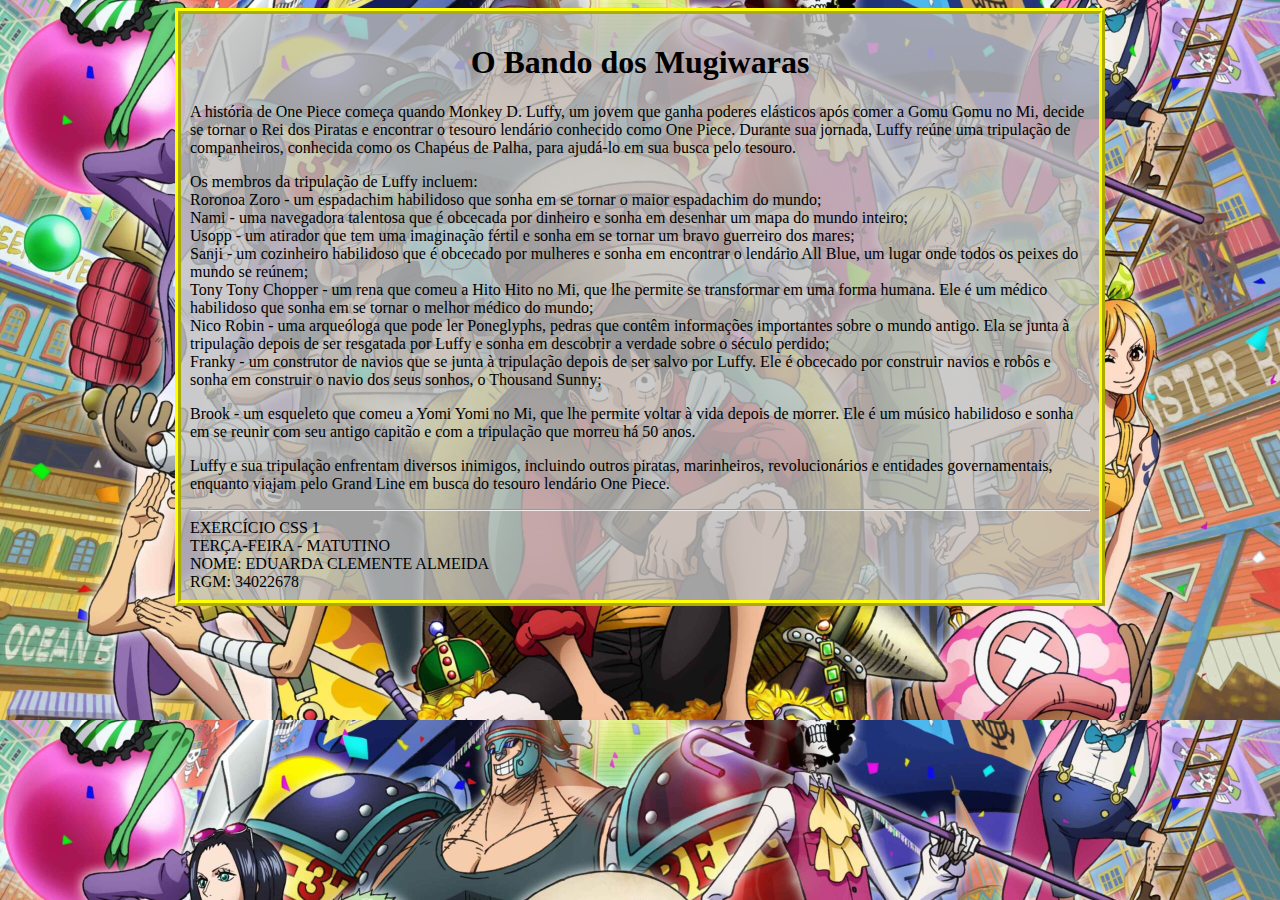
<file: [CSS] Exercicio 1/index.html>
<!DOCTYPE html>
<html lang="pt-br">
<head>
    <meta charset="UTF-8">
    <meta http-equiv="X-UA-Compatible" content="IE=edge">
    <meta name="viewport" content="width=device-width, initial-scale=1.0">
    <link rel="stylesheet" href="style.css">
    <title> [CSS] Exercicio 1 </title>
</head>
<body>
    <div id="principal">
        <h1>O Bando dos Mugiwaras</h1>
        <p>A história de One Piece começa quando Monkey D. Luffy, um jovem que ganha poderes elásticos após comer a Gomu Gomu no Mi, decide se tornar o Rei dos Piratas e encontrar o tesouro lendário conhecido como One Piece. 
        Durante sua jornada, Luffy reúne uma tripulação de companheiros, conhecida como os Chapéus de Palha, para ajudá-lo em sua busca pelo tesouro. </p>
        Os membros da tripulação de Luffy incluem: <br>
        Roronoa Zoro - um espadachim habilidoso que sonha em se tornar o maior espadachim do mundo; <br>
        Nami - uma navegadora talentosa que é obcecada por dinheiro e sonha em desenhar um mapa do mundo inteiro; <br>
        Usopp - um atirador que tem uma imaginação fértil e sonha em se tornar um bravo guerreiro dos mares; <br>
        Sanji - um cozinheiro habilidoso que é obcecado por mulheres e sonha em encontrar o lendário All Blue, um lugar onde todos os peixes do mundo se reúnem; <br>
        Tony Tony Chopper - um rena que comeu a Hito Hito no Mi, que lhe permite se transformar em uma forma humana. Ele é um médico habilidoso que sonha em se tornar o melhor médico do mundo; <br>
        Nico Robin - uma arqueóloga que pode ler Poneglyphs, pedras que contêm informações importantes sobre o mundo antigo. Ela se junta à tripulação depois de ser resgatada por Luffy e sonha em descobrir a verdade sobre o século perdido; <br>
        Franky - um construtor de navios que se junta à tripulação depois de ser salvo por Luffy. Ele é obcecado por construir navios e robôs e sonha em construir o navio dos seus sonhos, o Thousand Sunny; <br></p>
        Brook - um esqueleto que comeu a Yomi Yomi no Mi, que lhe permite voltar à vida depois de morrer. Ele é um músico habilidoso e sonha em se reunir com seu antigo capitão e com a tripulação que morreu há 50 anos. <br>
        <p>Luffy e sua tripulação enfrentam diversos inimigos, incluindo outros piratas, marinheiros, revolucionários e entidades governamentais, enquanto viajam pelo Grand Line em busca do tesouro lendário One Piece. </p> 

        <hr>
        EXERCÍCIO CSS 1  <br>
        TERÇA-FEIRA - MATUTINO <br>
        NOME: EDUARDA CLEMENTE ALMEIDA <br>
        RGM: 34022678
    </div>
    
</body>
</html>
</file>
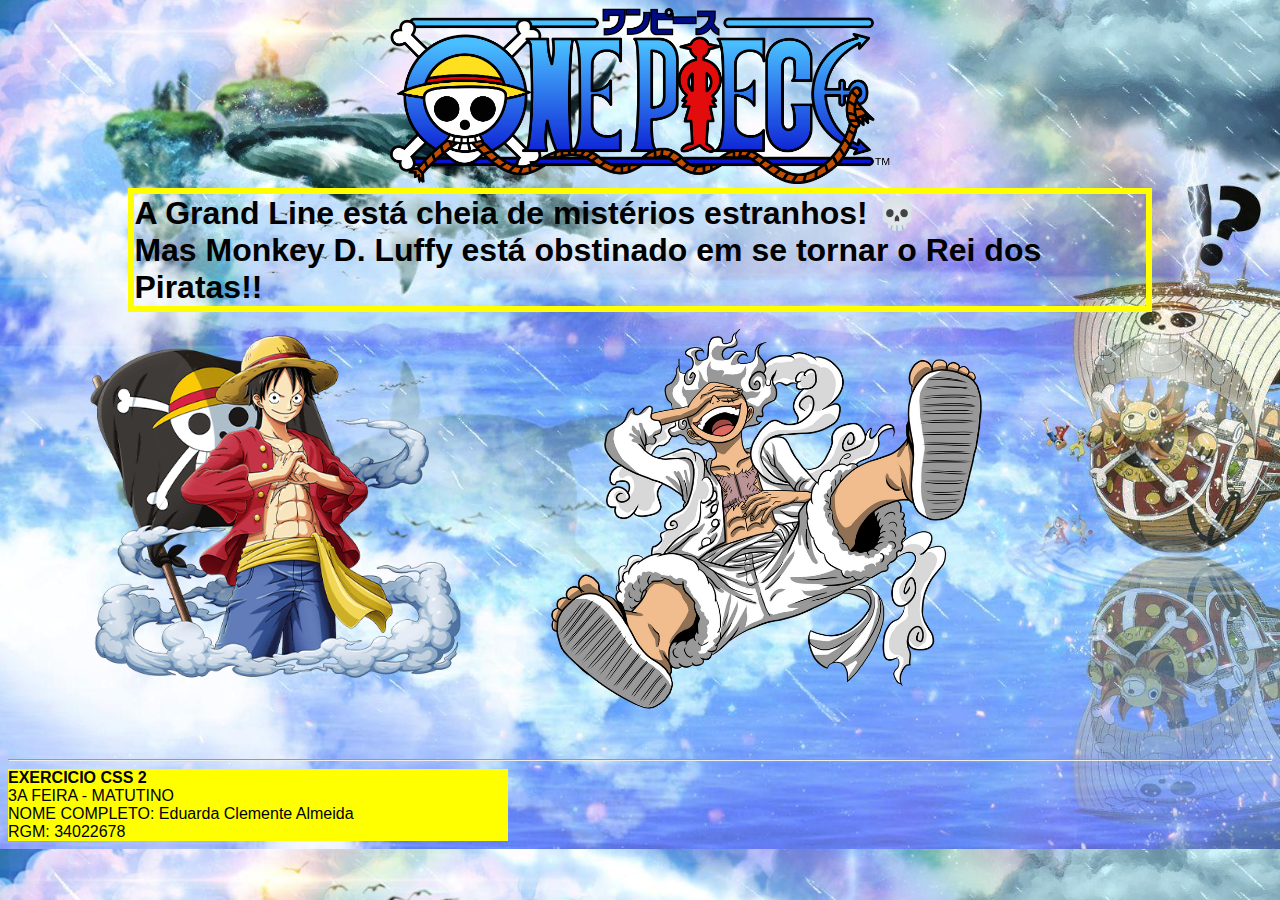
<file: [CSS] Exercicio 2/index.html>
<!DOCTYPE html>
<html lang="pt-br">
<head>
    <meta charset="UTF-8">
    <link rel="stylesheet" href="style.css">
    <title>[CSS] Exercicio 2 </title>
</head>
<body>

    <div class="container">

        <div class="div1">
            <img src="imgs/logo.png" width="500px" >
        </div>

        <h1>A Grand Line está cheia de mistérios estranhos! 💀 <br>
            Mas Monkey D. Luffy está obstinado em se tornar o Rei dos Piratas!! </h1>

        <div class="div2">
            <img src="imgs/luffy.png" width="500px">
        </div>

        <div class="div3">
            <img src="imgs/luffygear5.png" width="500px">
        </div>
    </div>

    <hr>

    <div class="meusDados">
        <b>EXERCICIO CSS 2</b> <br>
        3A FEIRA - MATUTINO <br>
        NOME COMPLETO: Eduarda Clemente Almeida <br>
        RGM: 34022678 <br>
    </div>    
</body>
</html>
</file>
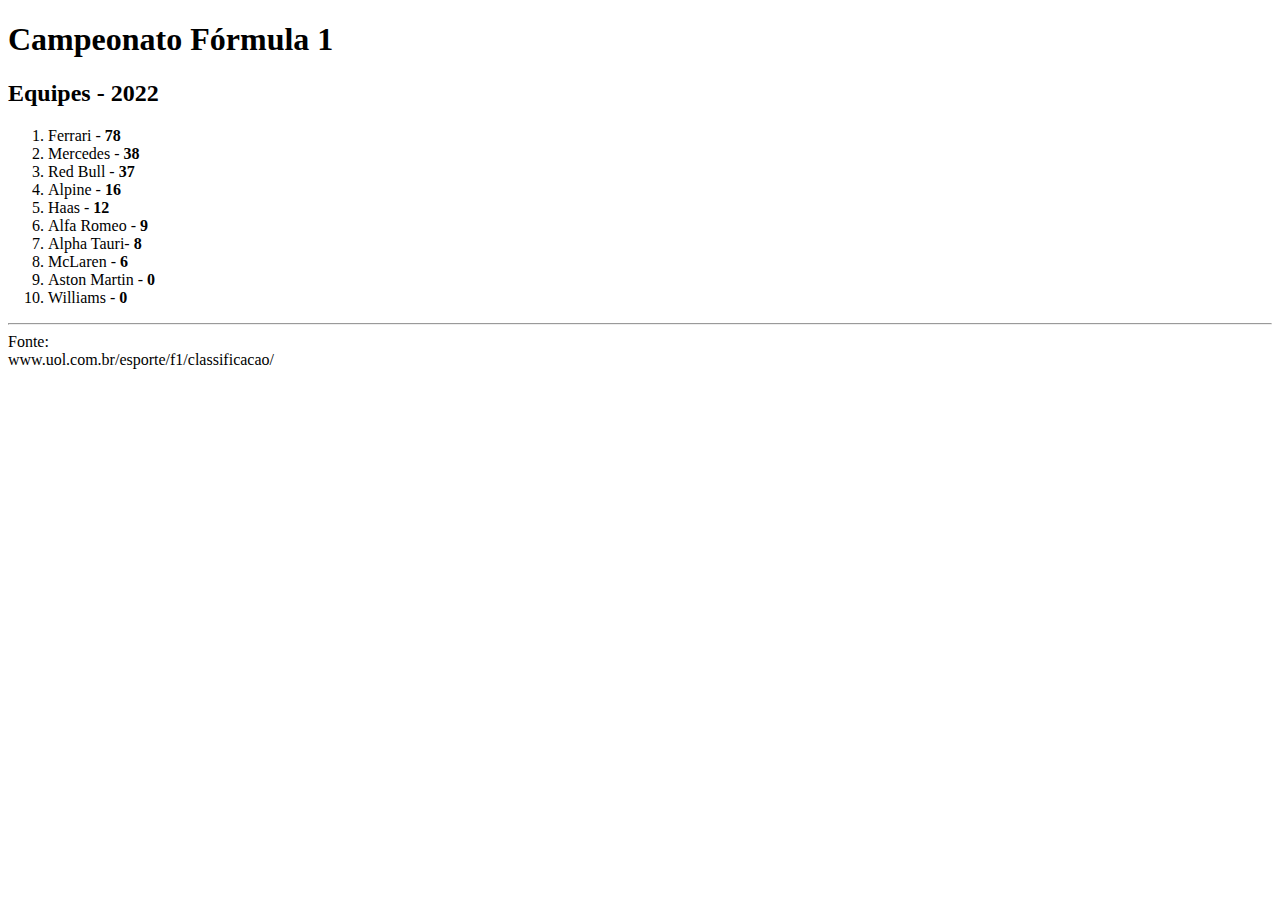
<file: Atividade_Majer/exercicio1.html>
<!DOCTYPE html>
<html lang="pt-br">

<head>
    <meta charset="UTF-8">
    <meta http-equiv="X-UA-Compatible" content="IE=edge">
    <meta name="viewport" content="width=device-width, initial-scale=1.0">
    <title> Campeonato Fórmula 1 - 2022 </title>
</head>

<body>
    <h1> Campeonato Fórmula 1 </h1>
    <h2>Equipes - 2022 </h2>

    <ol>
        <li>Ferrari - <b>78</b></li>
        <li>Mercedes - <b>38</b></li>
        <li>Red Bull - <b>37</b></li>
        <li>Alpine - <b>16</b></li>
        <li>Haas - <b>12</b></li>
        <li>Alfa Romeo - <b>9</b></li>
        <li>Alpha Tauri- <b>8</b></li>
        <li>McLaren - <b>6</b></li>
        <li>Aston Martin - <b>0</b></li>
        <li>Williams - <b>0</b></li>
    </ol>


    <hr>
    Fonte: <br>
    www.uol.com.br/esporte/f1/classificacao/
</body>

</html>
</file>
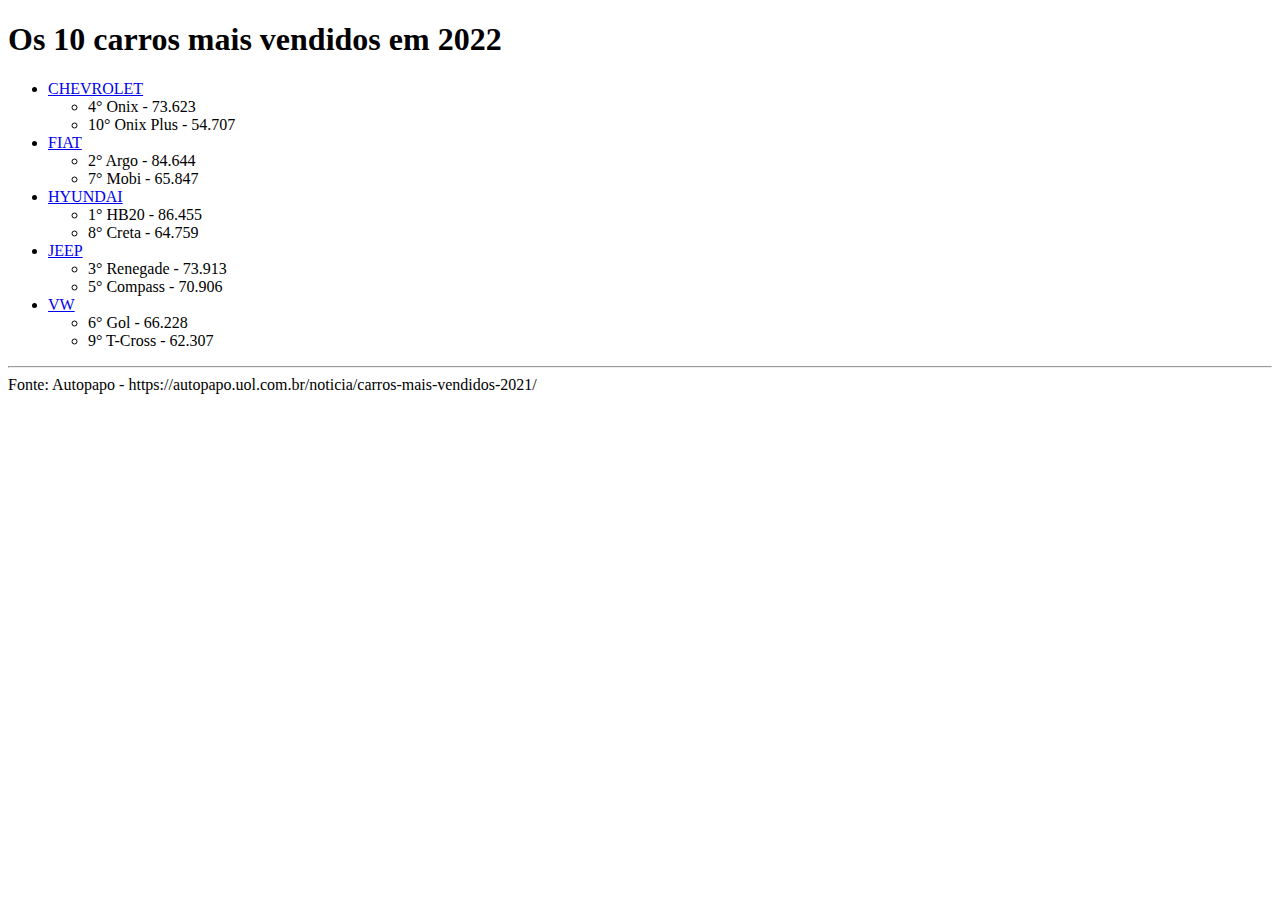
<file: Atividade_Majer/exercicio2.html>
<!DOCTYPE html>
<html lang="pt-br">

<head>
    <meta charset="UTF-8">
    <meta http-equiv="X-UA-Compatible" content="IE=edge">
    <meta name="viewport" content="width=device-width, initial-scale=1.0">
    <title>Carros mais vendidos em 2022</title>
</head>

<body>
    <h1>Os 10 carros mais vendidos em 2022</h1>
    <ul>
        <li><a target="_blank" href="https://www.chevrolet.com.br/">CHEVROLET</a></li>
        <ul>
            <li>4° Onix - 73.623</li>
            <li>10° Onix Plus - 54.707</li>
        </ul>
        <li><a target="_blank" href="https://www.fiat.com.br/">FIAT</a></li>
        <ul>
            <li>2° Argo - 84.644</li>
            <li>7° Mobi - 65.847</li>
        </ul>
        <li><a target="_blank" href="https://www.hyundai.com.br/">HYUNDAI</a></li>
        <ul>
            <li>1° HB20 - 86.455</li>
            <li>8° Creta - 64.759</li>
        </ul>
        <li><a target="_blank" href="https://www.jeep.com.br/">JEEP</a></li>
        <ul>
            <li>3° Renegade - 73.913</li>
            <li>5° Compass - 70.906</li>
        </ul>
        <li><a target="_blank" href="https://www.vw.com.br/pt.html">VW</a></li>
        <ul>
            <li>6° Gol - 66.228</li>
            <li>9° T-Cross - 62.307</li>
        </ul>
    </ul>

    <hr>
    Fonte: Autopapo - https://autopapo.uol.com.br/noticia/carros-mais-vendidos-2021/
</body>

</html>
</file>
<file: [CSS] Exercicio 1/style.css>
body {
    background: url(imgs/onepiece.jpg);
    background-size: cover;
}


#principal {
    background-color: rgb(192, 192, 192, 0.8);
    width: 900px;
    margin: auto;
    border: 6px ridge yellow;
    padding: 9px;
}

#principal h1 {
    text-align: center;
}
</file>
<file: [CSS] Exercicio 2/style.css>
body {
    background: url(imgs/fundo2.jpg);
    background-size: cover;
}

.container h1 {
    font-family: Arial, Helvetica, sans-serif;
    color: black;
    border: 6px solid yellow;
    width: 80%;
    margin: 0 auto;
}

.div1 {
    max-width: 500px;
    min-width: 80px;
    margin: 0 auto;
}

.div2 {
    max-width: 500px;
    min-height: 80px;
}

.div3 {
    max-width: 500px;
    min-height: 80px;
}


.div2, .div3 {
    float: left;
    width: 50%;
}

.container::after{
    content: "";
    display: table;
    clear: both;
}

.meusDados {
    background-color: yellow;
    width: 500px;
    font-family: Arial, Helvetica, sans-serif;
}
</file>
